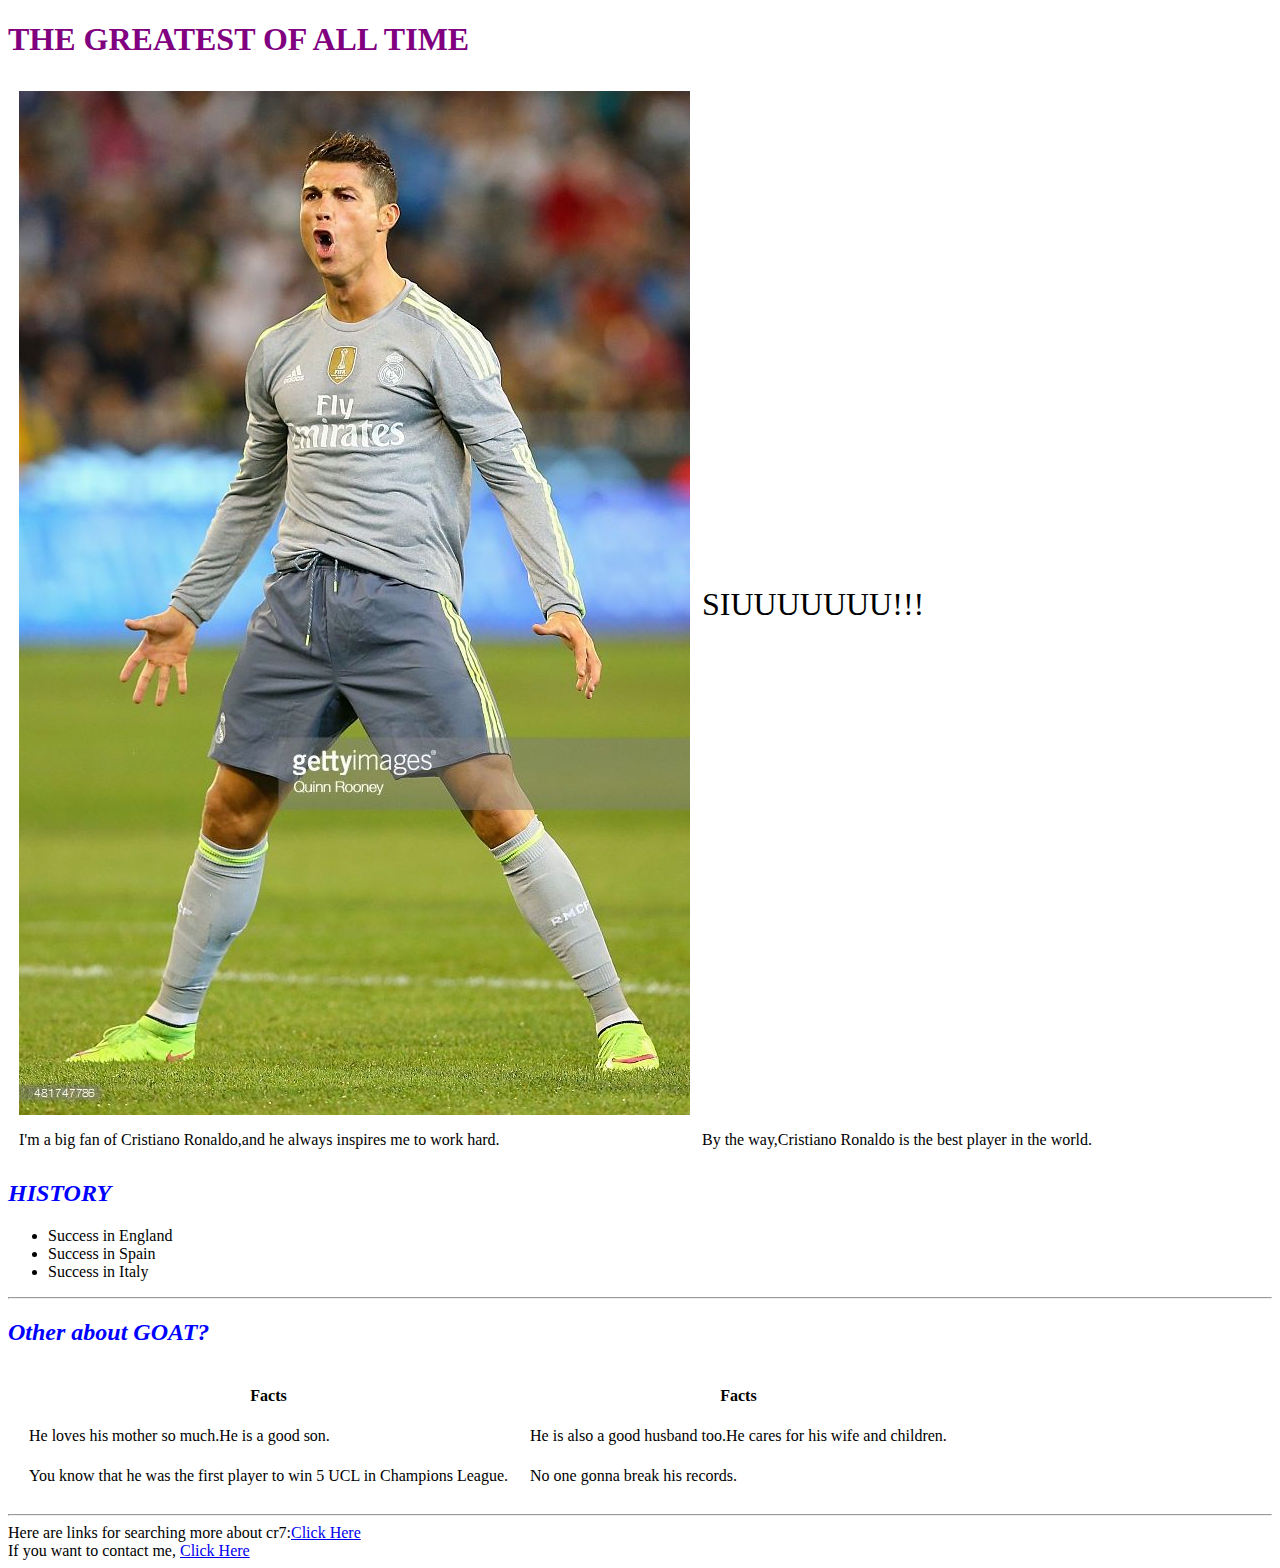
<file: index.html>
<!DOCTYPE html>
<html lang="en" dir="ltr">
  <head>
    <meta charset="utf-8">
    <title>GOAT</title>
    <link rel="stylesheet" href="css/styles.css">
  </head>
  <body>
    <h1>THE GREATEST OF ALL TIME</h1>
    <table cellspacing='10'>
      <tr>
        <td>
          <img src="images/cr7SiuPinterest.jpg" alt="">
        </td>
        <td id="siuuu">
          SIUUUUUUU!!!
        </td>
      </tr>
      <tr>
        <td>
          I'm a big fan of Cristiano Ronaldo,and he always inspires me to work hard.
        </td>
        <td>
          By the way,Cristiano Ronaldo is the best player in the world.
        </td>
      </tr>
    </table>
    <h2>HISTORY</h2>
    <ul>
      <li>Success in England</li><li>Success in Spain</li><li>Success in Italy</li>
    </ul>
    <hr>
    <h2>Other about GOAT?</h2>

    <table cellspacing='20'>
      <thead>
        <tr>
          <th>
            Facts
          </th>
          <th>
            Facts
          </th>
        </tr>
      </thead>
      <tbody>
        <tr>
          <td>
            He loves his mother so much.He is a good son.
          </td>
          <td>
            He is also a good husband too.He cares for his wife and children.
          </td>
        </tr>
        <tr>
          <td>
            You know that he was the first player to win 5 UCL in Champions League.
          </td>
          <td>
            No one gonna break his records.
          </td>
        </tr>
      </tbody>
    </table>
    <hr>

    Here are links for searching more about cr7:<a href="cr7link.html">Click Here</a><br>
    If you want to contact me, <a id="contactme" href="contactMe.html">Click Here</a>

  </body>
</html>
</file>
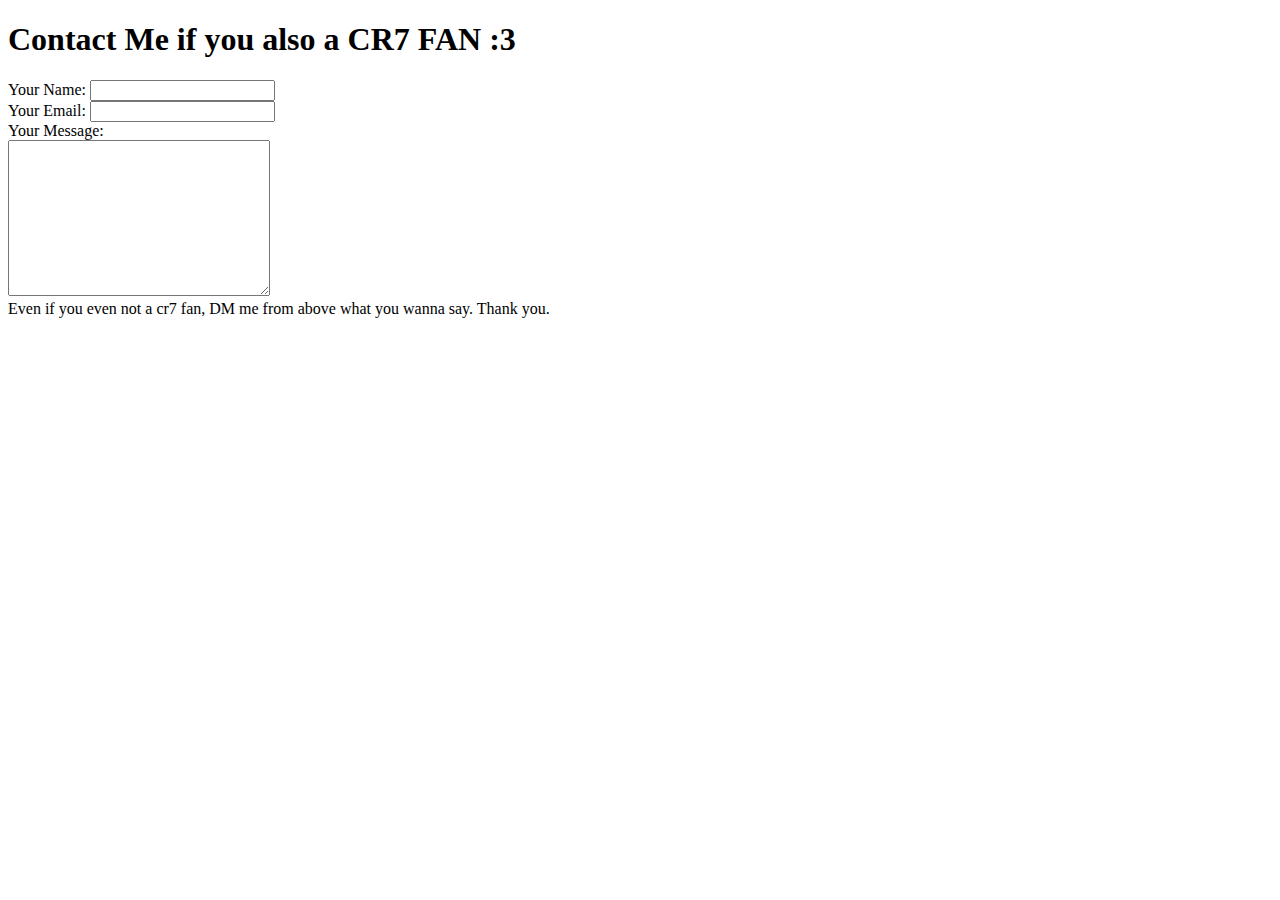
<file: contactMe.html>
<!DOCTYPE html>
<html lang="en" dir="ltr">
  <head>
    <meta charset="utf-8">
    <title></title>
  </head>
  <body>

    <h1>Contact Me if you also a CR7 FAN :3</h1>
    <form action="mailto:hawhaw247active@gmail.com" method="post" enctype="text/text/plain">
      <label>Your Name:</label>
      <input type="text" name="your name:" value=""><br>
      <label for="">Your Email:</label>
      <input type="email" name="your email:" value=""><br>
      <label for="">Your Message:</label><br>
      <textarea name="your message:" rows="10" cols="30"></textarea>

    </form>

    Even if you even not a cr7 fan, DM me from above what you wanna say.
    Thank you.
    
  </body>
</html>
</file>
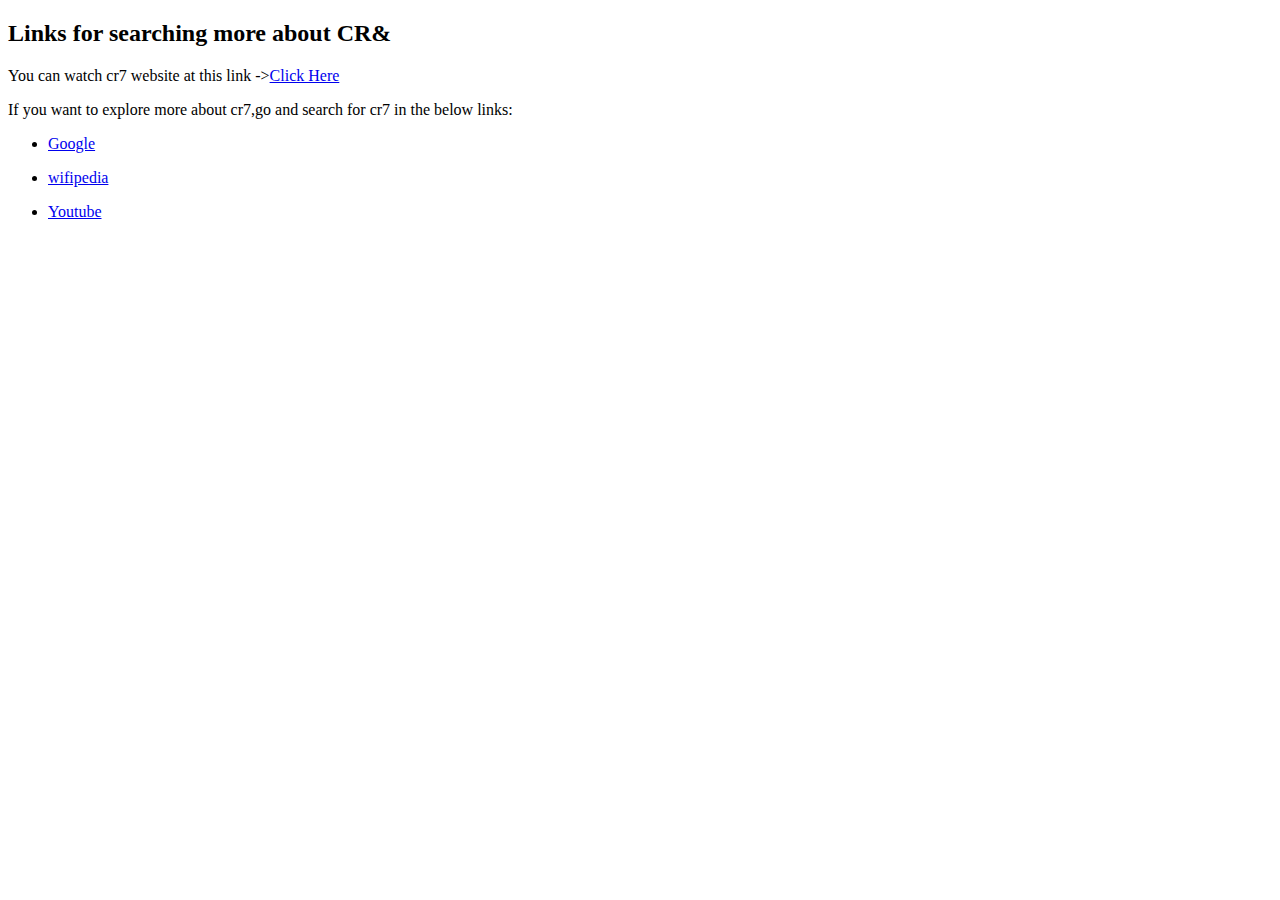
<file: cr7link.html>
<!DOCTYPE html>
<html lang="en" dir="ltr">
  <head>
    <meta charset="utf-8">
    <title></title>
  </head>
  <body>
    <h2>Links for searching more about CR&</h2>
    <p> You can watch cr7 website at this link -><a href="www.cristianoronaldo.com">Click Here</a></p>
    If you want to explore more about cr7,go and search for cr7 in the below links:
    <ul>
    <li> <a href="www.google.com">Google</a></li>
    </ul>
    <ul>
    <li><a href="www.wifipedia.com">wifipedia</a></li>
    </ul>
    <ul>
    <li> <a href="www.youtube.com">Youtube</a></li>
    </ul>
  </body>
</html>
</file>
<file: css/styles.css>
h1 {

  color: purple;
  font-weight: bold;
}
h2 {
  color: blue;
  font-style: oblique;
}
#siuuu{
  font-size: 2rem;
}
img {
  width: 100%;
}
#contactme{
  text-align: center;
}
</file>
